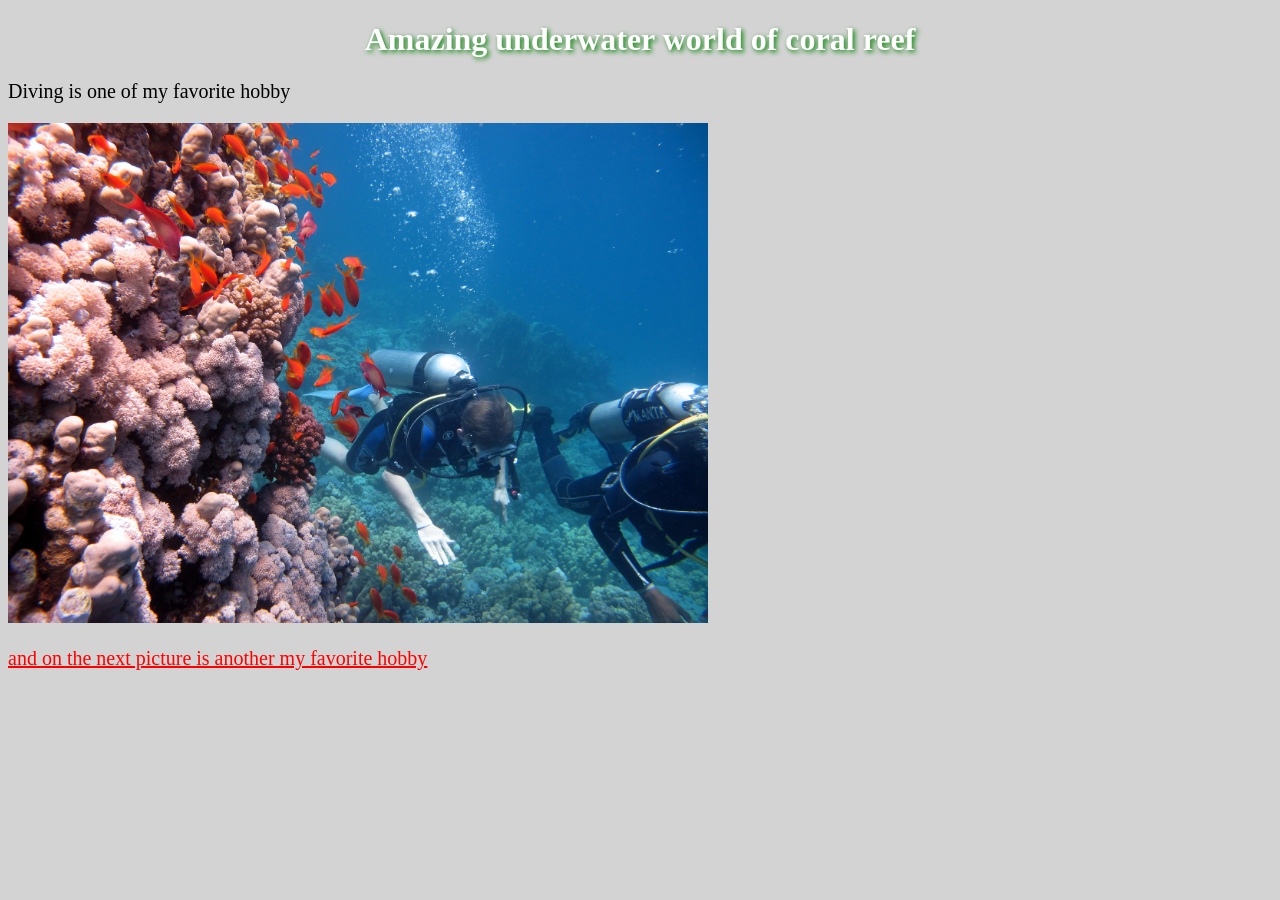
<file: index.html>
<!DOCTYPE html>
<html>
<head>
<link rel="stylesheet" href="styles/style.css">
</head>
<body>

<h1>Amazing underwater world of coral reef</h2>
<p>Diving is one of my favorite hobby</p>

<img src="pictures/coral_reef.JPG" alt="Trulli" width="700" height="500">

<a href="pictures/snowboarding.JPG">
<p>and on the next picture is another my favorite hobby</p>
</a>

</body>
</html>
</file>
<file: styles/style.css>
body {
  background-color: lightGray;
}

h1 {
  color: white;
  text-align: center;
  text-shadow: 2px 2px 5px green;
}

p {
  font-family: verdana;
  font-size: 20px;
}
/* unvisited link */
a:link {
  color: red;
}

/* visited link */
a:visited {
  color: green;
}

/* mouse over link */
a:hover {
  color: hotpink;
}

/* selected link */
a:active {
  color: blue;
}
</file>
